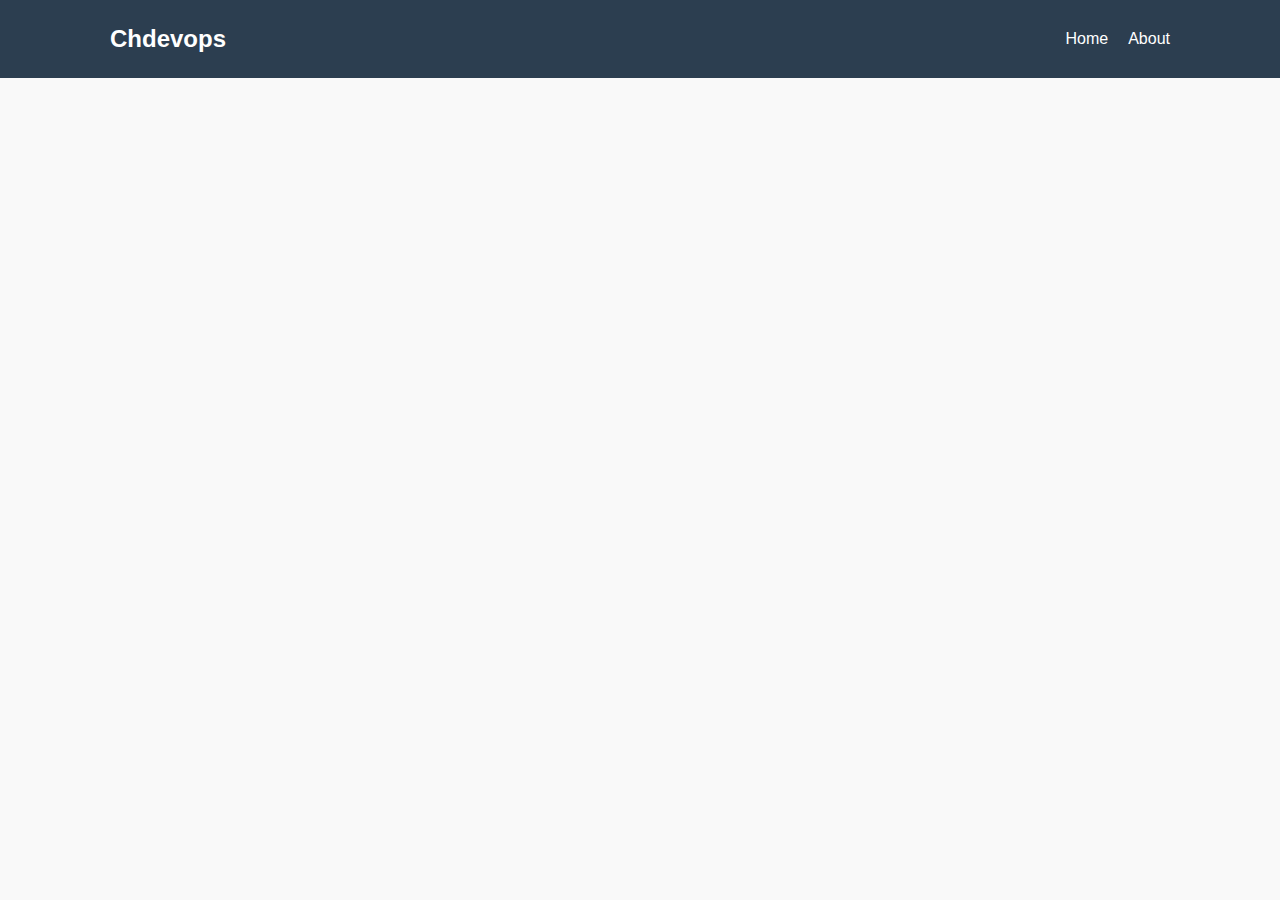
<file: posts/github-backup-lambda.html>
<!DOCTYPE html>
<html lang="en">
<head>
    <meta charset="UTF-8">
    <meta name="viewport" content="width=device-width, initial-scale=1.0">
    <title>chdevops.com</title>
    <link rel="stylesheet" href="/css/styles.css">
    <script>
        document.addEventListener("DOMContentLoaded", function () {
            fetch("/header.html")
                .then(response => response.text())
                .then(data => {
                    document.querySelector("body").insertAdjacentHTML("afterbegin", data);
                });
        });
    </script>
</head>
<body>

</body>
</html>
</file>
<file: css/styles.css>
:root {
    --primary-color: #3498db;
    --secondary-color: #2c3e50;
    --text-color: #333;
    --bg-color: #f9f9f9;
    --accent-color: #e74c3c;
}

* {
    margin: 0;
    padding: 0;
    box-sizing: border-box;
}

body {
    font-family: -apple-system, BlinkMacSystemFont, "Segoe UI", Roboto, Helvetica, Arial, sans-serif;
    line-height: 1.6;
    color: var(--text-color);
    background-color: var(--bg-color);
}

.container {
    max-width: 1100px;
    margin: 0 auto;
    padding: 0 20px;
}

header {
    background-color: var(--secondary-color);
    color: white;
    padding: 20px 0;
}

header .container {
    display: flex;
    justify-content: space-between;
    align-items: center;
}

.logo {
    font-size: 1.5rem;
    font-weight: bold;
}

nav ul {
    display: flex;
    list-style: none;
}

nav ul li {
    margin-left: 20px;
}

nav ul li a {
    color: white;
    text-decoration: none;
    transition: color 0.3s;
}

nav ul li a:hover {
    color: var(--primary-color);
}

.hero {
    background-color: var(--primary-color);
    color: white;
    padding: 60px 0;
    text-align: center;
}

.hero h1 {
    font-size: 2.5rem;
    margin-bottom: 20px;
}

.hero p {
    font-size: 1.2rem;
    max-width: 700px;
    margin: 0 auto;
}

main {
    padding: 40px 0;
}

.posts {
    display: grid;
    grid-template-columns: repeat(auto-fill, minmax(300px, 1fr));
    gap: 30px;
    margin-top: 40px;
}

.post {
    background: white;
    border-radius: 5px;
    overflow: hidden;
    box-shadow: 0 3px 10px rgba(0, 0, 0, 0.1);
    transition: transform 0.3s;
}

.post:hover {
    transform: translateY(-5px);
}

.post-image {
    height: 180px;
    overflow: hidden;
}

.post-image img {
    width: 100%;
    height: 100%;
    object-fit: cover;
}

.post-content {
    padding: 20px;
}

.post-meta {
    font-size: 0.9rem;
    color: #777;
    margin-bottom: 10px;
}

.post h2 {
    margin-bottom: 10px;
    font-size: 1.3rem;
}

.post p {
    margin-bottom: 15px;
}

.read-more {
    display: inline-block;
    color: var(--primary-color);
    text-decoration: none;
    font-weight: bold;
}

.read-more:hover {
    text-decoration: underline;
}

.single-post {
    background: white;
    padding: 30px;
    border-radius: 5px;
    box-shadow: 0 3px 10px rgba(0, 0, 0, 0.1);
}

.single-post h1 {
    margin-bottom: 15px;
}

.single-post .post-meta {
    margin-bottom: 20px;
}

.single-post-content {
    line-height: 1.8;
}

.single-post-content p,
.single-post-content ul,
.single-post-content ol,
.single-post-content blockquote {
    margin-bottom: 20px;
}

.single-post-content h2,
.single-post-content h3 {
    margin-top: 30px;
    margin-bottom: 15px;
}

.single-post-content img {
    max-width: 100%;
    height: auto;
    display: block;
    margin: 30px auto;
}

.single-post-content pre {
    background: #f4f4f4;
    padding: 15px;
    border-radius: 5px;
    overflow-x: auto;
    margin-bottom: 20px;
}

.single-post-content code {
    background: #f4f4f4;
    padding: 2px 5px;
    border-radius: 3px;
}

footer {
    background-color: var(--secondary-color);
    color: white;
    padding: 40px 0;
    text-align: center;
}

.social-links {
    margin-top: 20px;
}

.social-links a {
    color: white;
    margin: 0 10px;
    font-size: 1.2rem;
    text-decoration: none;
}

@media (max-width: 768px) {
    header .container {
        flex-direction: column;
    }
    
    nav ul {
        margin-top: 15px;
    }
    
    .posts {
        grid-template-columns: 1fr;
    }
}
</file>
